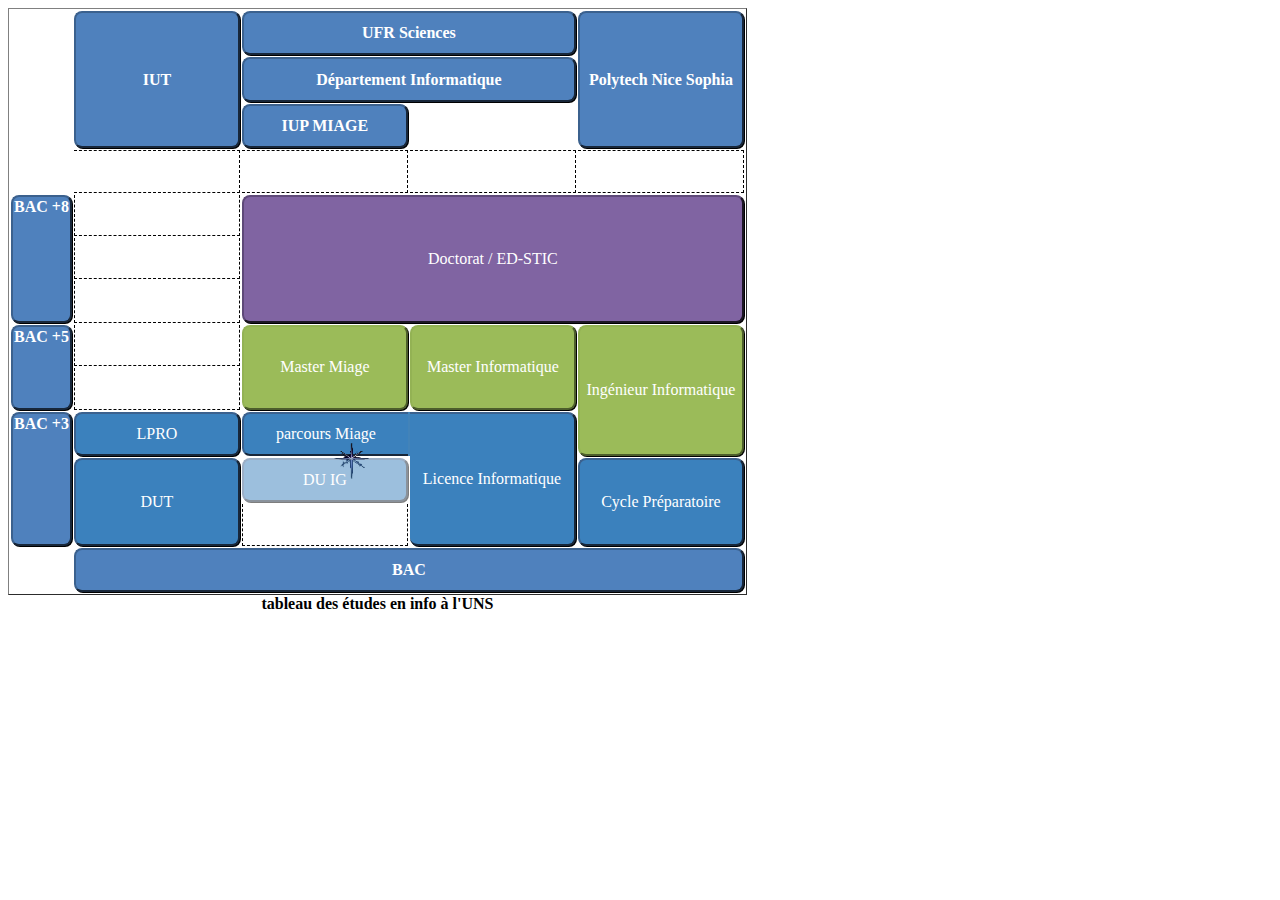
<file: TP1/index.html>
<!DOCTYPE html PUBLIC "-//W3C//DTD XHTML 1.1//EN" "http://www.w3.org/TR/xhtml11/DTD/xhtml11.dtd">
<html xmlns="http://www.w3.org/1999/xhtml">
<head>
    <meta http-equiv="Content-Type" content="text/html;charset=utf-8"/>
    <title>Cours Web (persitance), UFR Sciences - IUP MIAGE, UNS</title>
    <link rel="stylesheet" type="text/css" href="TP1_ex2.css">
</head>

<body>
<table border="1">
    <caption>tableau des études en info à l'UNS</caption>
    <thead>
    <tr>
        <th rowspan="3"></th>
        <th rowspan="3">IUT</th>
        <th colspan="2">UFR Sciences</th>
        <th rowspan="3">Polytech Nice Sophia</th>
    </tr>
    <tr>
        <th colspan="2">Département Informatique</th>
    </tr>
    <tr>
        <th>IUP MIAGE</th>
        <th></th>
    </tr>
    </thead>
    <tbody>
    <!--
    ligne vide laissée pour le "quadrillage"
    -->
    <tr>
        <th></th>
        <td></td>
        <td></td>
        <td></td>
        <td></td>
    </tr>
    <tr class="BAC8">
        <th rowspan="3">BAC +8</th>
        <!--
        <td rowspan="5"></td>
        probleme de tr vide si on met rowspan...
        -->
        <td></td>
        <td rowspan="3" colspan="3"><a href="http://edstic.i3s.unice.fr/">Doctorat / ED-STIC</a></td>
    </tr>
    <tr class="BAC8">
        <td></td>
    </tr>
    <tr class="BAC8">
        <td></td>

    </tr>

    <tr class="BAC5">
        <th rowspan="2">BAC +5</th>
        <td></td>
        <td rowspan="2">Master Miage</td>
        <td rowspan="2">Master Informatique</td>
        <td rowspan="3"><a href="http://www.polytechnice.fr/page11.html">Ingénieur Informatique</a></td>
    </tr>

    <tr class="BAC5">
        <td></td>
    </tr>

    <tr class="BAC3">
        <th rowspan="3">BAC +3</th>
        <td>LPRO</td>
        <td id="miage"><a href="http://miageprojet2.unice.fr/Licence_MIAGE_3">parcours Miage</a>
            <img src="etoile.png" alt="star">
        </td>
        <td rowspan="3" id="MIAGE2">Licence Informatique</td>
    </tr>

    <tr class="BAC3">
        <td rowspan="2">DUT</td>
        <td>DU IG</td>
        <td rowspan="2">Cycle Préparatoire</td>
    </tr>

    <tr class="BAC3">
        <td></td>
    </tr>

    <tr>
        <th></th>
        <th colspan="4">BAC</th>
    </tr>
    </tbody>
</table>

</body>

</html>
</file>
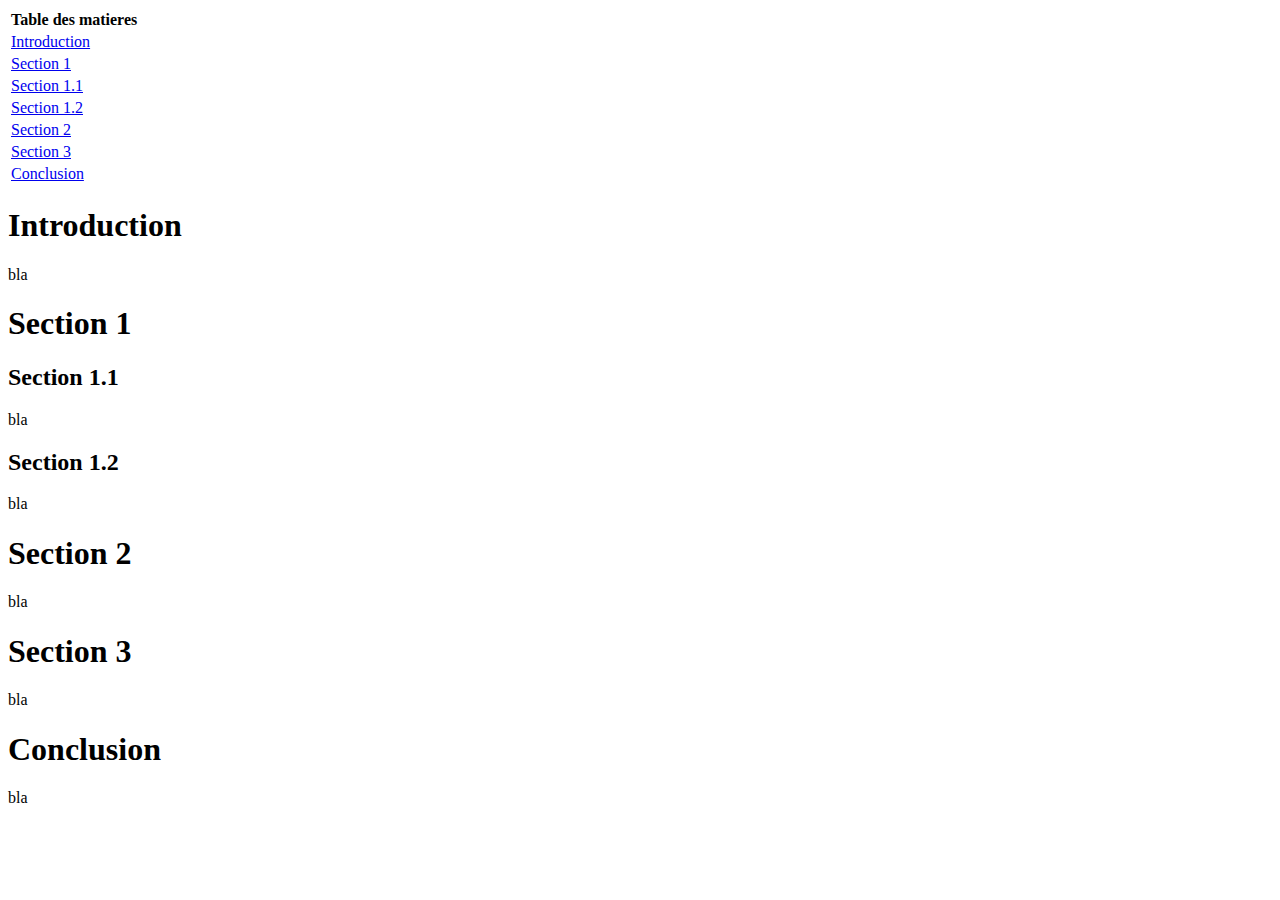
<file: TP4/index.html>
<!DOCTYPE html>
<html lang="fr">

<head>
    <title>Document de test</title>
    <script src="./toc.js"></script>
    <meta charset="ISO-8859-1" />
</head>

<body onload="createFullTableNavigableMouseEvent()">
<h1>Introduction</h1>
<p> bla </p>
<h1>Section 1</h1>
<h2>Section 1.1</h2>
<p> bla </p>
<h2>Section 1.2</h2>
<p> bla </p>
<h1>Section 2</h1>
<p> bla </p>
<h1>Section 3</h1>
<p> bla </p>
<h1 id="ccl">Conclusion</h1>
<p> bla </p>
</body>

</html>
</file>
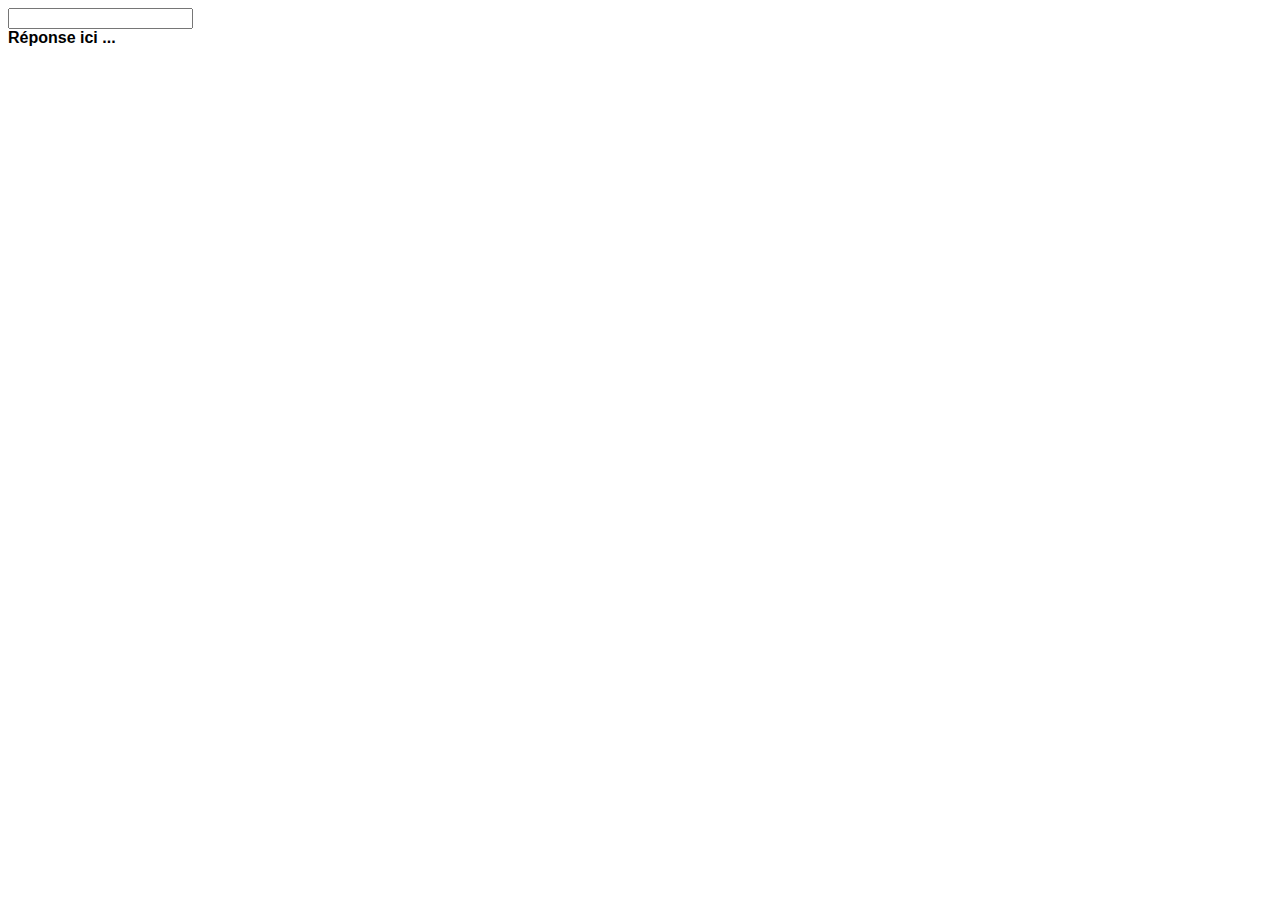
<file: TP5/client.html>
<!DOCTYPE html>
<html lang="fr">
<head>
    <meta charset="UTF-8">
    <script src="./client.js"></script>
    <link rel="stylesheet" href="style.css">
    <title>TD5</title>
</head>
<body>
<input type="text" onchange="ask(this.value)"/>
<div id="rep"><b>Réponse ici ...</b></div>
</body>
</html>
</file>
<file: TP1/TP1_ex2.css>
table{
    border-collapse: separate;
}

caption{
    caption-side: bottom;
    font-weight: bold;
}

td, th{
    border: 1px solid blue;
    text-align: center;
    height: 2.4em;
}

tbody th:first-child{
    vertical-align: text-top;
}

td{
    text-align: center;
    width: 10em;
}

td:empty{
    border-top: none;
    border-left: 1px dashed;
    border-right: 1px dashed;
    border-bottom: 1px dashed;
}

th:empty{
    border: none;
}

tbody tr:first-child td{
    border-top: 1px dashed;
    border-left: none;
    border-right: 1px dashed;
    border-bottom: 1px dashed;
}

/*Ne marche pas*/
tbody tr:first-child td:first-child{
    border: 1px dashed;
}

th:not(:empty){
    border-radius: 0.5em;
    background-color: rgb(79, 129, 189);
    color: white;
    border: 2px outset rgb(59, 97, 142);
    box-shadow: 1px 1px 0px black;
}

.BAC8 td:last-child:not(:empty){
    border-radius : 0.5em;
    border : 2px outset rgb(94, 73, 121);
    background-color: rgb(128, 100, 162);
    box-shadow: 1px 1px 0px black;
    color: white;
}


.BAC5 td+td{
    border-radius : 0.5em;
    border : 2px outset rgb(147, 178, 84);
    background-color: rgb(155, 187, 89);
    box-shadow: 1px 1px 0px black;
    color: white;
}

.BAC3 td:not(:empty){
    border-radius : 0.5em;
    border : 2px outset rgb(59, 97, 142);
    background-color: rgb(59, 129, 189);
    box-shadow: 1px 1px 0px black;
    color: white;
}

tbody tr:first-child+tr+tr+tr+tr+tr+tr+tr td:first-child+td{
    opacity: 0.5;
}


a{
    display : block;
    color : white;
    text-decoration : none;
}

#miage {
    box-shadow: 10px 0px 0px rgb(66, 131, 185);
    border-right: none;
    border-top-right-radius: 0;
    border-bottom-right-radius: 0;
}
#MIAGE2 {
    border-left: rgb(66, 131, 185);
    border-top-left-radius: 0;
}

img {
    position: absolute;
    height: 4%;
    width: 4%;
    -webkit-animation-iteration-count: infinite;
    -webkit-animation-name: etoile;
    -webkit-animation-duration: 5s;
}

@keyframes etoile {

    from {

        top:430px;
        left:385px;
    }

    25% {
        top:400px;
        left:385px;
    }

    50% {
        top:400px;
        left:210px;
    }

    75% {
        top:430px;
        left:210px;
    }

    to {
        top:430px;
        left:385px;
    }
}
</file>
<file: TP5/style.css>
body {
    font-family: arial, sans-serif;
}

table {
    border-collapse: collapse;
    width: 100%;
}

th {
    font-weight: bold;
}

td, th {
    border: 1px solid #dddddd;
    text-align: left;
    padding: 8px;
}

.dir {
    color: red;
}

.file {
    color: green;
}
</file>
